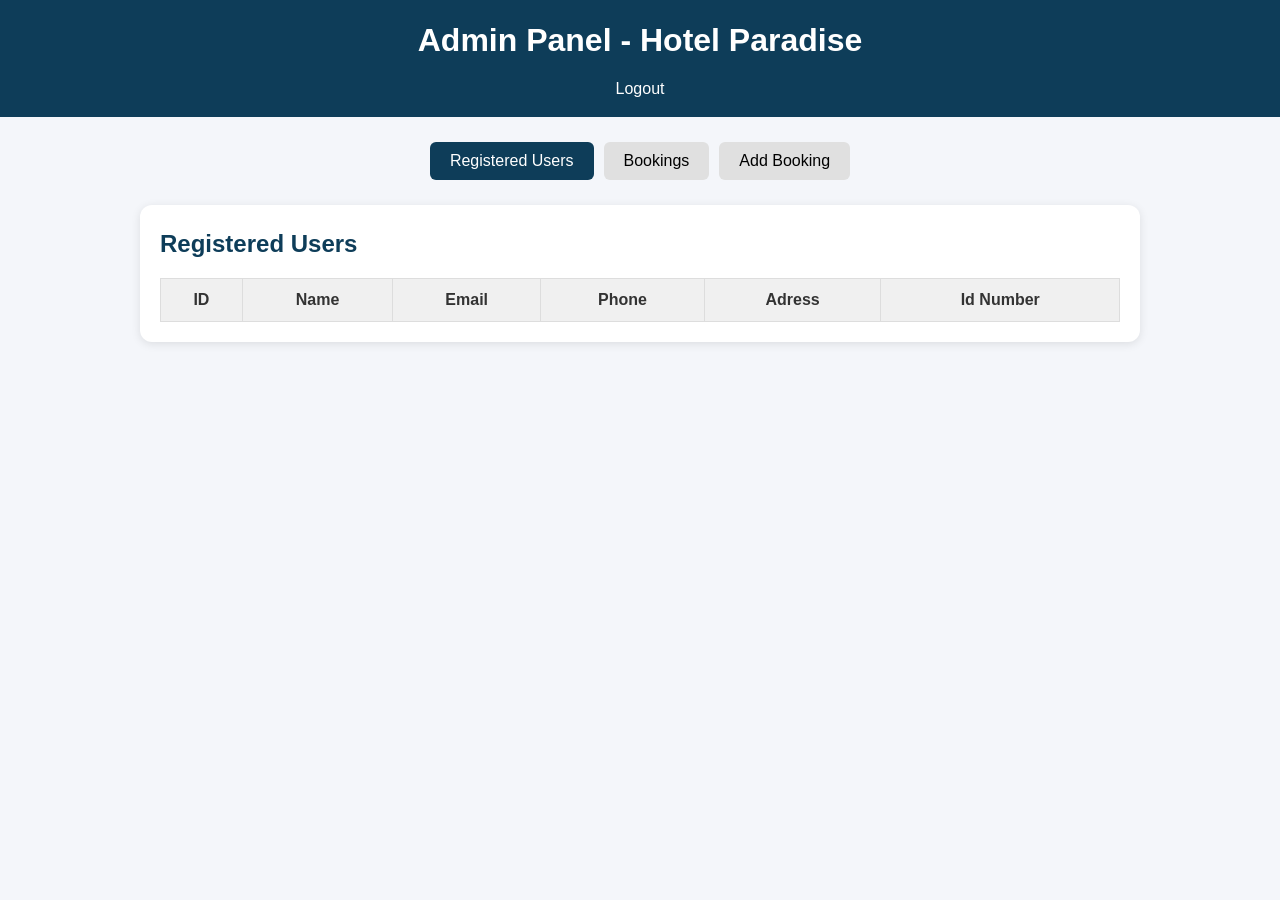
<file: admin.html>
<!DOCTYPE html>
<html lang="en">
<head>
  <meta charset="UTF-8" />
  <title>Admin Panel - Hotel Paradise</title>
  <link rel="stylesheet" href="style.css" />
  <style>
    body {
      font-family: 'Segoe UI', sans-serif;
      background: #f4f6fa;
      margin: 0;
    }
    header {
      background: #0e3d59;
      color: white;
      padding: 15px 0;
      text-align: center;
    }
    nav ul {
      list-style: none;
      padding: 0;
      margin-top: 10px;
    }
    nav ul li {
      display: inline-block;
      margin: 0 10px;
    }
    nav ul li a {
      color: white;
      text-decoration: none;
    }
    .tabs {
      display: flex;
      justify-content: center;
      margin: 20px auto;
      flex-wrap: wrap;
    }
    .tab-button {
      padding: 10px 20px;
      margin: 5px;
      background: #e0e0e0;
      border: none;
      cursor: pointer;
      font-size: 16px;
      border-radius: 6px;
    }
    .tab-button.active {
      background: #0e3d59;
      color: white;
    }
    section {
      max-width: 1000px;
      margin: auto;
      background: #fff;
      padding: 20px;
      border-radius: 12px;
      box-shadow: 0 2px 10px rgba(0,0,0,0.1);
    }
    h2 {
      color: #0e3d59;
    }
    .booking-form {
      display: flex;
      flex-direction: column;
    }
    .booking-form label,
    .booking-form input,
    .booking-form select,
    .booking-form button {
      margin: 6px 0;
    }
    table {
      width: 100%;
      border-collapse: collapse;
      margin-top: 15px;
    }
    th, td {
      padding: 8px;
      border: 1px solid #ddd;
      text-align: center;
    }
    th {
      background-color: #f0f0f0;
    }
    .tab-content {
      display: none;
    }
    .tab-content.active {
      display: block;
    }
  </style>
</head>
<body>
  <header>
    <h1>Admin Panel - Hotel Paradise</h1>
    <nav>
      <ul>
        <li><a href="#" onclick="logout()">Logout</a></li>
      </ul>
    </nav>
  </header>

  <div class="tabs">
    <button class="tab-button active" onclick="showTab('users')">Registered Users</button>
    <button class="tab-button" onclick="showTab('bookings')">Bookings</button>
    <button class="tab-button" onclick="showTab('addBooking')">Add Booking</button>
  </div>

  <section>
    <div id="users" class="tab-content active">
      <h2>Registered Users</h2>
      <table>
        <thead><tr><th>ID</th><th>Name</th><th>Email</th><th>Phone</th><th>Adress</th><th>Id Number</th></tr></thead>
        <tbody id="userList"></tbody>
      </table>
    </div>

    <div id="bookings" class="tab-content">
      <h2>Bookings</h2>
      <div class="tabs">
        <button class="tab-button active" onclick="toggleBookingView('upcoming')">Upcoming Bookings</button>
        <button class="tab-button" onclick="toggleBookingView('past')">Past Bookings</button>
      </div>
      <table>
        <thead><tr><th>ID</th><th>Name</th><th>Room Type</th><th>Room No</th><th>Check-In</th><th>Check-Out</th><th>Bill</th><th>Remark</th><th>Action</th></tr></thead>
        <tbody id="bookingList"></tbody>
      </table>
    </div>

    <div id="addBooking" class="tab-content">
      <h2>Add Booking</h2>
      <div class="booking-form">
        <label>Customer Name</label>
        <input type="text" id="adminName">

        <label>Customer Email</label>
        <input type="email" id="adminEmail">

        <label>Room Type</label>
        <select id="adminRoomType" onchange="updateAdminRooms()">
          <option value="">Select Room Type</option>
          <option value="Deluxe Room">Deluxe Room</option>
          <option value="Luxury Suite">Luxury Suite</option>
          <option value="Simple Room">Simple Room</option>
        </select>

        <label>Available Room Numbers</label>
        <select id="adminRoomNumber"></select>

        <label>Check-In</label>
        <input type="date" id="adminCheckIn" onchange="updateAdminRooms()">

        <label>Check-Out</label>
        <input type="date" id="adminCheckOut">

        <label>Guests</label>
        <input type="number" min="1" max="5" id="adminGuests">

        <label>Payment Done</label>
        <select id="adminPayment">
          <option value="Paid">Paid</option>
          <option value="Unpaid">Unpaid</option>
        </select>

        <button onclick="adminAddBooking()">Add Booking</button>
      </div>
    </div>
  </section>

  <script>
  const users = JSON.parse(localStorage.getItem("registeredUsers")) || [];
  let bookings = JSON.parse(localStorage.getItem("hotelBookings")) || [];

  function showTab(id) {
    document.querySelectorAll(".tab-button").forEach(btn => btn.classList.remove("active"));
    document.querySelectorAll(".tab-content").forEach(tab => tab.classList.remove("active"));
    document.querySelector(`.tab-button[onclick*="${id}"]`).classList.add("active");
    document.getElementById(id).classList.add("active");

    if (id === 'bookings') renderBookings(); // Render bookings on tab switch
  }

  function toggleBookingView(type) {
    renderBookings(type);
  }

  function calculateBill(roomType, checkIn, checkOut) {
    const rateMap = {
      "Deluxe Room": 3000,
      "Luxury Suite": 2000,
      "Simple Room": 1000
    };
    const rate = rateMap[roomType] || 0;
    const days = Math.ceil((new Date(checkOut) - new Date(checkIn)) / (1000 * 60 * 60 * 24));
    return (rate * days) + " Rs";
  }

  function renderBookings(filter = 'upcoming') {
    const today = new Date().toISOString().split('T')[0];
    document.getElementById("bookingList").innerHTML = bookings.map((b, i) => {
      const isUpcoming = b.checkIn >= today;
      if ((filter === 'upcoming' && isUpcoming) || (filter === 'past' && !isUpcoming)) {
        return `<tr>
          <td>${i + 1}</td>
          <td>${b.name}</td>
          <td>${b.roomType}</td>
          <td>${b.roomNumber}</td>
          <td>${b.checkIn}</td>
          <td>${b.checkOut}</td>
          <td>${b.bill}</td>
          <td>${b.payment}</td>
          <td><button onclick="cancelBooking(${i})">Cancel</button></td>
        </tr>`;
      }
      return '';
    }).join("");
  }

  document.getElementById("userList").innerHTML = users.map((u, i) => `
    <tr>
      <td>${i + 1}</td>
      <td>${u.name}</td>
      <td>${u.email}</td>
      <td>${u.mobile || 'N/A'}</td>
      <td>${u.Adress || 'N/A'}</td>
      <td>${u.idNumber || 'N/A'}</td>
    </tr>
  `).join("");

  function updateAdminRooms() {
    const roomMap = {
      "Deluxe Room": ["001", "002", "003"],
      "Luxury Suite": ["004", "005", "006"],
      "Simple Room": ["007", "008", "009"]
    };
    const type = document.getElementById("adminRoomType").value;
    const checkIn = document.getElementById("adminCheckIn").value;
    const takenRooms = bookings
      .filter(b => b.roomType === type && b.checkIn === checkIn)
      .map(b => b.roomNumber);
    const options = (roomMap[type] || []).filter(r => !takenRooms.includes(r));
    const select = document.getElementById("adminRoomNumber");
    select.innerHTML = '<option value="">Select Room</option>' + options.map(r => `<option value="${r}">${r}</option>`).join("");
  }

  function adminAddBooking() {
    const name = document.getElementById("adminName").value.trim();
    const email = document.getElementById("adminEmail").value.trim();
    const roomType = document.getElementById("adminRoomType").value;
    const roomNumber = document.getElementById("adminRoomNumber").value;
    const checkIn = document.getElementById("adminCheckIn").value;
    const checkOut = document.getElementById("adminCheckOut").value;
    const guests = document.getElementById("adminGuests").value;
    const payment = document.getElementById("adminPayment").value;

    if (!name || !email || !roomType || !roomNumber || !checkIn || !checkOut || !guests) {
      alert("Please fill all fields");
      return;
    }

    // Prevent duplicate or past bookings
    const duplicate = bookings.some(b => b.roomNumber === roomNumber && b.checkIn === checkIn);
    if (duplicate) {
      alert("This room is already booked on selected date.");
      return;
    }

    const bill = calculateBill(roomType, checkIn, checkOut);

    const booking = {
      name,
      email,
      roomType,
      roomNumber,
      checkIn,
      checkOut,
      guests,
      payment,
      bill
    };

    bookings.push(booking);
    localStorage.setItem("hotelBookings", JSON.stringify(bookings));
    alert("Booking added successfully");
    showTab("bookings");
  }

  function cancelBooking(index) {
    if (confirm("Cancel this booking?")) {
      bookings.splice(index, 1);
      localStorage.setItem("hotelBookings", JSON.stringify(bookings));
      renderBookings();
    }
  }

  function logout() {
    localStorage.removeItem("loggedInUser");
    window.location.href = "login.html";
  }

  renderBookings();
</script>

</body>
</html>
</file>
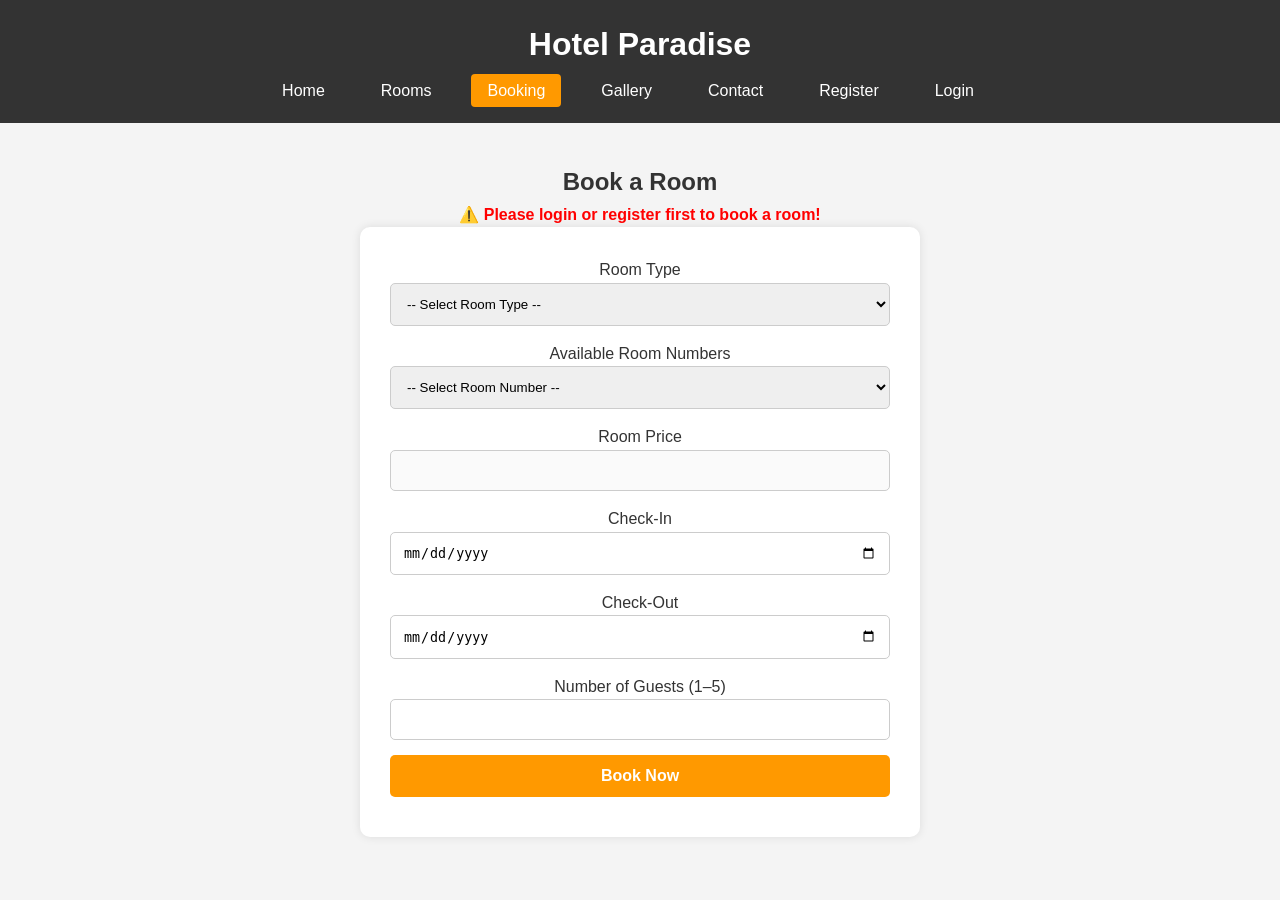
<file: booking.html>
<!DOCTYPE html>
<html lang="en">
<head>
  <meta charset="UTF-8" />
  <meta name="viewport" content="width=device-width, initial-scale=1.0"/>
  <title>Book Room - Hotel Paradise</title>
  <link rel="stylesheet" href="style.css">
  <link rel="stylesheet" href="https://cdnjs.cloudflare.com/ajax/libs/font-awesome/6.5.0/css/all.min.css">

</head>
<body>
<header>
  <h1 style="text-align:center;">Hotel Paradise</h1>
  <div class="hamburger" onclick="toggleMenu()">
    <i class="fas fa-bars"></i>
  </div>
  <nav id="mainNav">
    <ul>
      <li><a href="index.html" >Home</a></li>
      <li><a href="rooms.html">Rooms</a></li>
      <li><a href="booking.html" class="active">Booking</a></li>
      <li><a href="gallery.html">Gallery</a></li>
      <li><a href="contact.html">Contact</a></li>
      <li><a href="register.html" id="registerLink">Register</a></li>
      <li><a href="login.html" id="loginLink">Login</a></li>
      <li id="userGreeting" style="display: none;"></li>
      <li><a href="#" id="logoutLink" style="display: none;" onclick="logout()">Logout</a></li>
    </ul>
  </nav>
</header>

<section class="form-section">
  <h2 id="bookingTitle">Book a Room</h2>
  <p id="loginWarning" style="display: none; color: red; font-weight: bold; animation: blinker 1s linear infinite; text-align: center;">
    ⚠️ Please login or register first to book a room!
  </p>
  <div class="booking-form">
    <label>Room Type</label>
    <select id="roomType" onchange="updateRoomOptions()">
      <option value="">-- Select Room Type --</option>
      <option value="Deluxe Room">Deluxe Room</option>
      <option value="Luxury Suite">Luxury Suite</option>
      <option value="Simple Room">Simple Room</option>
    </select>

    <label>Available Room Numbers</label>
    <select id="roomNumber">
      <option value="">-- Select Room Number --</option>
    </select>

    <label>Room Price</label>
    <input type="text" id="roomPrice" disabled />

    <label>Check-In</label>
    <input type="date" id="checkIn">

    <label>Check-Out</label>
    <input type="date" id="checkOut">

    <label>Number of Guests (1–5)</label>
    <input type="number" id="guests" min="1" max="5">

    <button onclick="bookRoom()">Book Now</button>
  </div>
</section>

<script>
  const roomData = {
    "Deluxe Room": { rooms: ["001", "002", "003"], price: 3000 },
    "Luxury Suite": { rooms: ["004", "005", "006"], price: 2000 },
    "Simple Room": { rooms: ["007", "008", "009"], price: 1000 }
  };

  const today = new Date().toISOString().split("T")[0];
  document.getElementById("checkIn").setAttribute("min", today);
  document.getElementById("checkOut").setAttribute("min", today);

  function updateRoomOptions() {
    const type = document.getElementById("roomType").value;
    const roomNumberSelect = document.getElementById("roomNumber");
    const priceField = document.getElementById("roomPrice");

    roomNumberSelect.innerHTML = '<option value="">-- Select Room Number --</option>';
    priceField.value = roomData[type]?.price ? `₹${roomData[type].price}` : "";

    if (!type) return;

    const bookedRooms = getBookedRooms(type);
    const availableRooms = roomData[type].rooms.filter(r => !bookedRooms.includes(r));

    availableRooms.forEach(room => {
      const opt = document.createElement("option");
      opt.value = room;
      opt.textContent = `Room No: ${room}`;
      roomNumberSelect.appendChild(opt);
    });
  }

  function getBookedRooms(type) {
    const checkIn = document.getElementById("checkIn").value;
    const checkOut = document.getElementById("checkOut").value;
    const bookings = JSON.parse(localStorage.getItem("hotelBookings")) || [];

    return bookings
      .filter(b => b.roomType === type && (
        (checkIn && checkOut && (
          (checkIn >= b.checkIn && checkIn < b.checkOut) ||
          (checkOut > b.checkIn && checkOut <= b.checkOut) ||
          (checkIn <= b.checkIn && checkOut >= b.checkOut)
        ))
      ))
      .map(b => b.roomNumber);
  }

function bookRoom() {
  const user = JSON.parse(localStorage.getItem("loggedInUser"));
if (!user) return showMessage("⚠️ Please login first");

  const roomType = document.getElementById("roomType").value;
  const roomNumber = document.getElementById("roomNumber").value;
  const checkIn = document.getElementById("checkIn").value;
  const checkOut = document.getElementById("checkOut").value;
  const guests = parseInt(document.getElementById("guests").value);

  if (!roomType || !roomNumber || !checkIn || !checkOut || !guests) {
    return showMessage("Please fill in all fields.");
  }

  if (guests < 1 || guests > 5) return alert("Guests must be between 1 and 5");
  if (new Date(checkIn) < new Date(today)) return alert("Check-in date cannot be in the past");
  if (new Date(checkOut) <= new Date(checkIn)) return alert("Check-out must be after check-in");

  const oneDay = 24 * 60 * 60 * 1000;
  const days = Math.round((new Date(checkOut) - new Date(checkIn)) / oneDay);
  const basePrice = roomData[roomType]?.price || 0;
  const totalBill = basePrice * days;

  const booking = {
    email: user.email,
    name: user.name,
    roomType,
    roomNumber,
    checkIn,
    checkOut,
    guests,
    bill: `${totalBill} Rs`,
    remark: "Unpaid",
    paymentDone: false
  };

  const bookings = JSON.parse(localStorage.getItem("hotelBookings")) || [];

  const conflict = bookings.find(b =>
    b.roomType === roomType &&
    b.roomNumber === roomNumber &&
    (
      (checkIn >= b.checkIn && checkIn < b.checkOut) ||
      (checkOut > b.checkIn && checkOut <= b.checkOut) ||
      (checkIn <= b.checkIn && checkOut >= b.checkOut)
    )
  );

  if (conflict) return alert("Selected room is already booked for the chosen dates.");

  bookings.push(booking);
  localStorage.setItem("hotelBookings", JSON.stringify(bookings));
  showMessage("Booking successful! Thank you.");
  window.location.href = "dashboard.html";
}
</script>

<script>
 document.addEventListener("DOMContentLoaded", function () {
  const userGreeting = document.getElementById("userGreeting");
  const logoutLink = document.getElementById("logoutLink");
  const loginLink = document.getElementById("loginLink");
  const registerLink = document.getElementById("registerLink");
  const loginWarning = document.getElementById("loginWarning");

  const loggedInUser = JSON.parse(localStorage.getItem("loggedInUser"));

  if (loggedInUser) {
    userGreeting.style.display = "inline";
    logoutLink.style.display = "inline";
    userGreeting.innerHTML = `<i class="fa fa-user"></i> <a href="dashboard.html" style="color: white; text-decoration: none;">Hello, ${loggedInUser.name}</a>`;

    if (loginLink) loginLink.style.display = "none";
    if (registerLink) registerLink.style.display = "none";
  } else {
    // ✅ Show warning, but keep form enabled
    loginWarning.style.display = "block";
  }
});

  function logout() {
    localStorage.removeItem("loggedInUser");
    window.location.href = "index.html";
  }
  function toggleMenu() {
    const nav = document.querySelector("nav ul");
    nav.classList.toggle("show");
  }
function showMessage(msg) {
  const popup = document.getElementById("popupMessage");
  const popupText = document.getElementById("popupText");
  popupText.textContent = msg;
  popup.style.display = "block";

  // Remove after animation
  setTimeout(() => {
    popup.style.display = "none";
  }, 3000);
}


</script>
<div id="popupMessage" style="display: none;">
  <p id="popupText"></p>
</div>

</body>
</html>
</file>
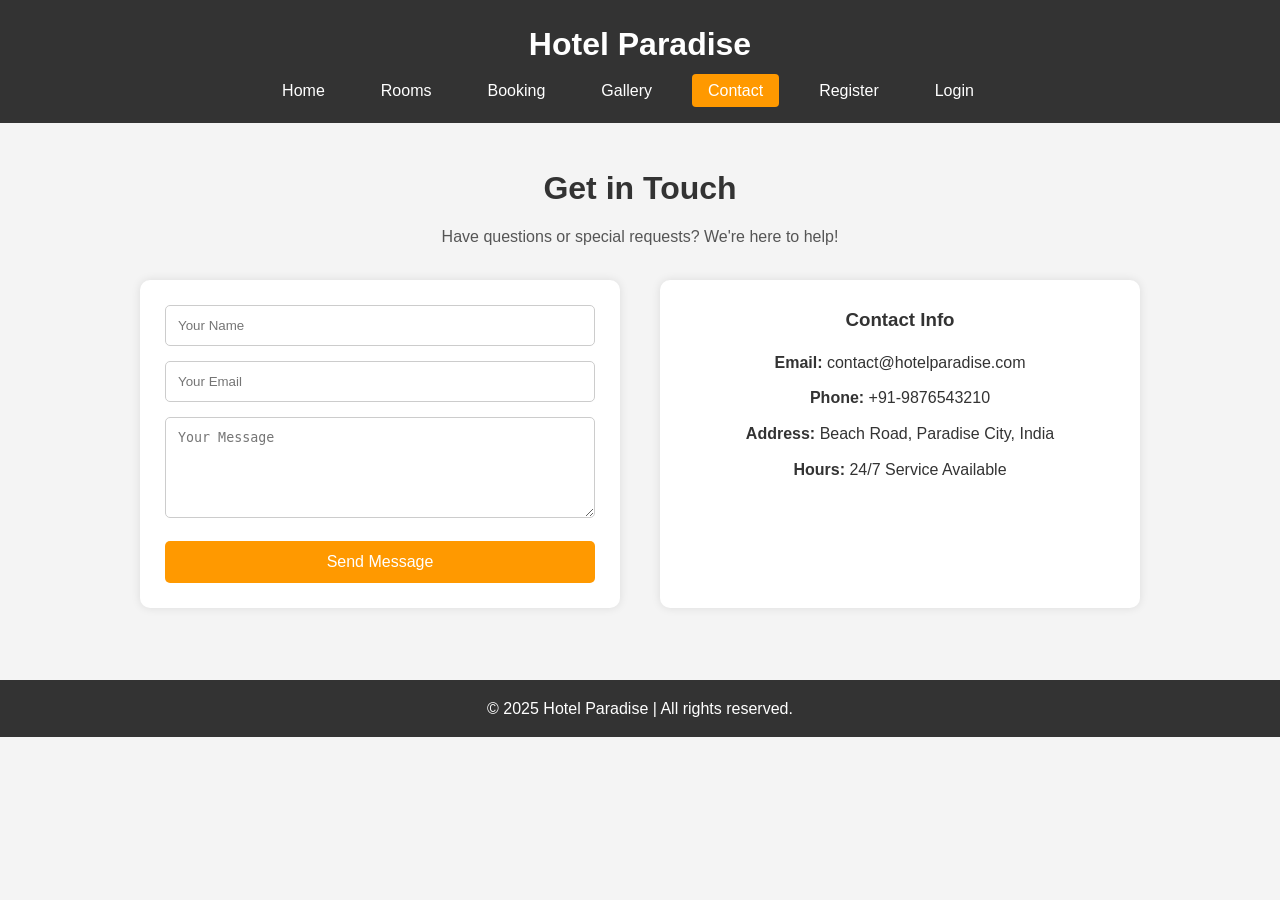
<file: contact.html>
<!DOCTYPE html>
<html lang="en">
<head>
  <meta charset="UTF-8" />
  <meta name="viewport" content="width=device-width, initial-scale=1.0"/>
  <title>Contact – Hotel Paradise</title>
  <link rel="stylesheet" href="style.css" />
    <link rel="stylesheet" href="https://cdnjs.cloudflare.com/ajax/libs/font-awesome/6.5.0/css/all.min.css">

  <script src="https://cdn.emailjs.com/dist/email.min.js"></script>
  <script>
    emailjs.init("YOUR_PUBLIC_KEY"); // Replace with your EmailJS public key
  </script>
</head>
<body>

  <header>
  <h1 style="text-align:center;">Hotel Paradise</h1>
  <div class="hamburger" onclick="toggleMenu()">
    <i class="fas fa-bars"></i>
  </div>
  <nav id="mainNav">
    <ul>
      <li><a href="index.html" >Home</a></li>
      <li><a href="rooms.html">Rooms</a></li>
      <li><a href="booking.html">Booking</a></li>
      <li><a href="gallery.html">Gallery</a></li>
      <li><a href="contact.html" class="active">Contact</a></li>
      <li><a href="register.html" id="registerLink">Register</a></li>
      <li><a href="login.html" id="loginLink">Login</a></li>
      <li id="userGreeting" style="display: none;"></li>
      <li><a href="#" id="logoutLink" style="display: none;" onclick="logout()">Logout</a></li>
    </ul>
  </nav>
</header>

  <section class="contact-section">
    <h2>Get in Touch</h2>
    <p>Have questions or special requests? We're here to help!</p>

    <div class="contact-container">
      <form class="contact-form" id="contactForm">
        <input type="text" name="from_name" placeholder="Your Name" required />
        <input type="email" name="from_email" placeholder="Your Email" required />
        <textarea name="message" rows="5" placeholder="Your Message" required></textarea>
        <button type="submit">Send Message</button>
        <p id="confirmationMessage" style="color: green; display: none;">Message sent successfully!</p>
      </form>

      <div class="contact-details">
        <h3>Contact Info</h3>
        <p><strong>Email:</strong> contact@hotelparadise.com</p>
        <p><strong>Phone:</strong> +91-9876543210</p>
        <p><strong>Address:</strong> Beach Road, Paradise City, India</p>
        <p><strong>Hours:</strong> 24/7 Service Available</p>
      </div>
    </div>
  </section>

  <footer>
    <p>© 2025 Hotel Paradise | All rights reserved.</p>
  </footer>

  <script>
    document.getElementById("contactForm").addEventListener("submit", function (e) {
      e.preventDefault();
      emailjs.sendForm("YOUR_SERVICE_ID", "YOUR_TEMPLATE_ID", this)
        .then(() => {
          document.getElementById("confirmationMessage").style.display = "block";
          this.reset();
        }, (error) => {
          alert("Failed to send message. Please try again.");
          console.error(error);
        });
    });
  </script>
<script>
  document.addEventListener("DOMContentLoaded", function () {
    const userGreeting = document.getElementById("userGreeting");
    const logoutLink = document.getElementById("logoutLink");
    const loginLink = document.getElementById("loginLink");
    const registerLink = document.getElementById("registerLink");

    const loggedInUser = JSON.parse(localStorage.getItem("loggedInUser"));

    if (loggedInUser) {
      userGreeting.style.display = "inline";
      logoutLink.style.display = "inline";
            userGreeting.innerHTML = `<i class="fa fa-user"></i> <a href="dashboard.html" style="color: white; text-decoration: none;">Hello, ${loggedInUser.name}</a>`;
      

      // Hide login/register
      if (loginLink) loginLink.style.display = "none";
      if (registerLink) registerLink.style.display = "none";
    }
  });

  function logout() {
    localStorage.removeItem("loggedInUser");
    window.location.href = "index.html";
  }

  function logout() {
    localStorage.removeItem("loggedInUser");
    window.location.href = "index.html";
  }
  function toggleMenu() {
    const nav = document.querySelector("nav ul");
    nav.classList.toggle("show");
  }

</script>
</body>
</html>
</file>
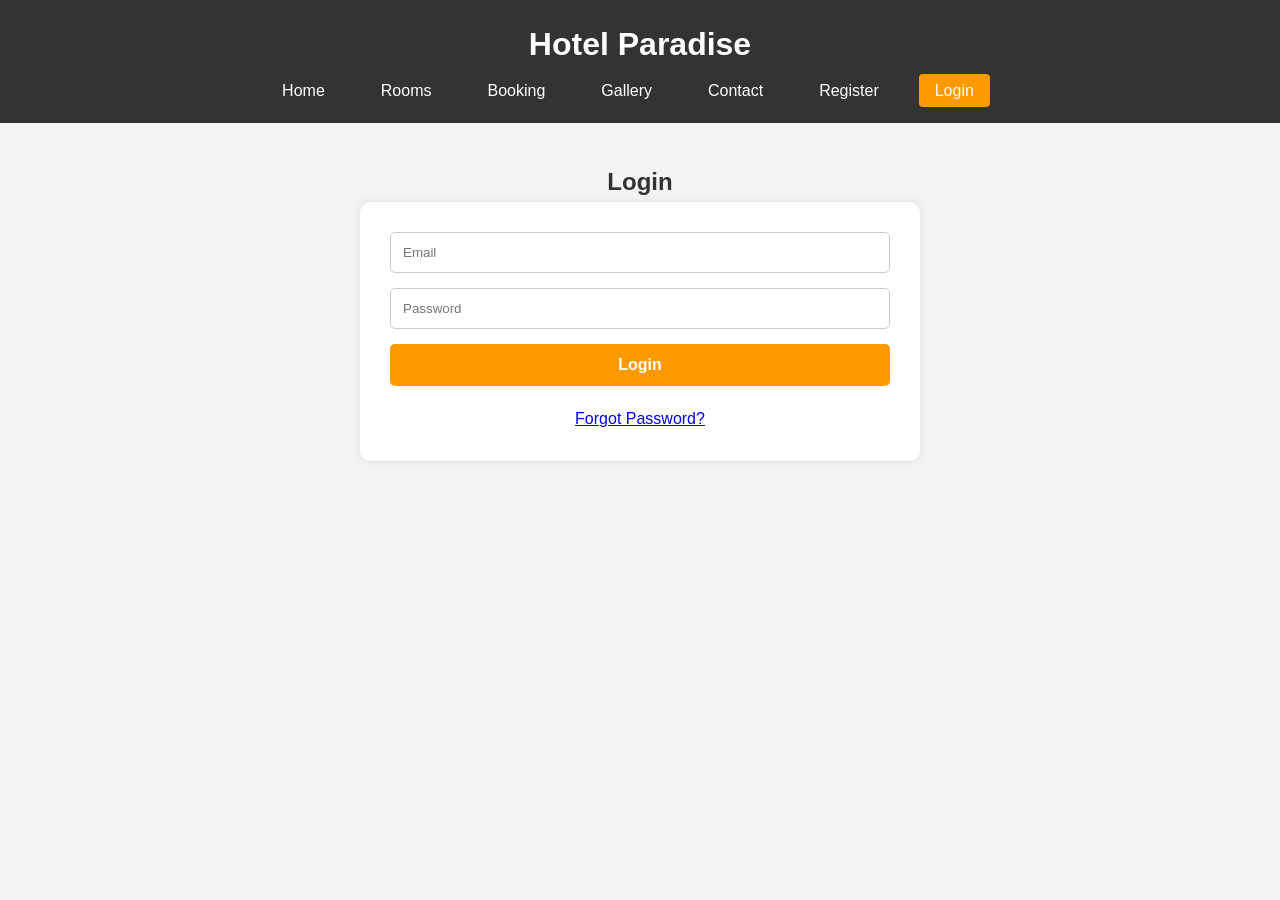
<file: dashboard.html>
<!DOCTYPE html>
<html lang="en">
<head>
  <meta charset="UTF-8" />
  <meta name="viewport" content="width=device-width, initial-scale=1.0"/>
  <title>Dashboard - Hotel Paradise</title>
  <link rel="stylesheet" href="style.css" />
  <style>
    body {
      font-family: 'Segoe UI', sans-serif;
      background: #f0f4f8;
      margin: 0;
      padding: 0;
    }

    header {
      background-color: #2e8b57;
      color: white;
      padding: 20px;
      text-align: center;
    }

    nav ul {
      display: flex;
      justify-content: center;
      padding: 0;
      list-style: none;
      gap: 20px;
      margin-top: 10px;
    }

    nav a {
      color: white;
      text-decoration: none;
      font-weight: bold;
    }

    nav a:hover {
      text-decoration: underline;
    }

    .form-section {
      max-width: 800px;
      margin: 40px auto;
      background: white;
      padding: 20px;
      border-radius: 15px;
      box-shadow: 0 0 15px rgba(0, 0, 0, 0.1);
    }

    h2 {
      text-align: center;
      color: #2e8b57;
    }

    .booking-item {
      margin-bottom: 20px;
      padding: 15px;
      border: 1px solid #ccc;
      border-radius: 10px;
      background: #fdfdfd;
      position: relative;
    }

    .booking-item input,
    .booking-item select {
      width: 100%;
      margin: 5px 0 10px;
      padding: 8px;
      border: 1px solid #ccc;
      border-radius: 5px;
    }

    .booking-item button {
      margin-right: 10px;
      padding: 8px 14px;
      border: none;
      border-radius: 5px;
      cursor: pointer;
    }

    .edit-btn {
      background: #007bff;
      color: white;
    }

    .save-btn {
      background: #28a745;
      color: white;
    }

    .cancel-btn {
      background: #dc3545;
      color: white;
    }

    .badge {
      background-color: #888;
      color: white;
      padding: 3px 8px;
      border-radius: 5px;
      font-size: 12px;
      position: absolute;
      top: 15px;
      right: 15px;
    }

    .badge.past {
      background-color: #999;
    }

    .badge.upcoming {
      background-color: #2e8b57;
    }
  </style>
</head>
<body>
  <header>
    <h1>Hotel Paradise</h1>
    <nav>
      <ul>
        <li><a href="index.html">Home</a></li>
        <li><a href="rooms.html">Rooms</a></li>
        <li><a href="gallery.html">Gallery</a></li>
        <li><a href="booking.html">Booking</a></li>
        <li><a href="contact.html">Contact</a></li>
        <li><a href="register.html">Register</a></li>
        <li><a href="#" onclick="logout()" class="active">Logout</a></li>
      </ul>
    </nav>
  </header>
<section class="form-section">
  <h2>Welcome, <span id="userName">Guest</span></h2>

  <div class="booking-category">
    <h3 class="category-title">Upcoming Bookings</h3>
    <div id="upcomingBookings" class="booking-list"></div>
  </div>

  <div class="booking-category">
    <h3 class="category-title">Past Bookings</h3>
    <div id="pastBookings" class="booking-list"></div>
  </div>
</section>


<script>
  const user = JSON.parse(localStorage.getItem("loggedInUser"));
  if (!user) {
    alert("Please login");
    window.location.href = "login.html";
  } else {
    document.getElementById("userName").innerText = user.name;
    loadBookings();
  }

  function loadBookings() {
    const allBookings = JSON.parse(localStorage.getItem("hotelBookings")) || [];
    const userBookings = allBookings.filter(b => b.email === user.email);
    const today = new Date().toISOString().split("T")[0];

    const upcomingList = document.getElementById("upcomingBookings");
    const pastList = document.getElementById("pastBookings");

    upcomingList.innerHTML = "";
    pastList.innerHTML = "";

    if (userBookings.length === 0) {
      upcomingList.innerHTML = "<p>No bookings found.</p>";
      pastList.innerHTML = "";
      return;
    }

    userBookings.forEach((b, index) => {
      const isPast = new Date(b.checkOut) < new Date(today);
      const isPaid = b.paymentDone === true;

      const item = document.createElement("div");
      item.className = "booking-item";
      item.id = `booking-${index}`;
      item.innerHTML = `
        <span class="badge ${isPast ? 'past' : 'upcoming'}">
          ${isPast ? 'Past Booking' : 'Upcoming'}
        </span>
        ${isPaid ? `<span class="badge" style="background:#1abc9c; right: 110px;">Paid</span>` : ''}
        <p><strong>Room:</strong> <span id="roomTypeText-${index}">${b.roomType}</span></p>
        <p><strong>Check-In:</strong> ${b.checkIn}</p>
        <p><strong>Check-Out:</strong> ${b.checkOut}</p>
        <p><strong>Guests:</strong> <span id="guestsText-${index}">${b.guests}</span></p>
        ${
          isPast || isPaid
            ? ''
            : `
          <div id="editFields-${index}" style="display:none">
            <label>Room Type:
              <select id="roomType-${index}">
                <option value="Deluxe Room">Deluxe Room</option>
                <option value="Luxury Suite">Luxury Suite</option>
              </select>
            </label>
            <label>Guests:
              <input type="number" id="guests-${index}" value="${b.guests}" min="1">
            </label>
            <button class="save-btn" onclick="saveBooking(${index})">Save</button>
          </div>
          <button class="edit-btn" onclick="enableEdit(${index}, '${b.roomType}', ${b.guests})">Edit</button>
          <button class="cancel-btn" onclick="cancelBooking(${index})">Cancel Booking</button>
          <button class="save-btn" onclick="makePayment(${index})">Make Payment</button>
        `
        }
      `;

      isPast ? pastList.appendChild(item) : upcomingList.appendChild(item);
    });
  }

  function enableEdit(index, roomType, guests) {
    document.getElementById(`editFields-${index}`).style.display = "block";
    document.getElementById(`roomType-${index}`).value = roomType;
    document.getElementById(`guests-${index}`).value = guests;
  }

  function saveBooking(index) {
    const newGuests = document.getElementById(`guests-${index}`).value;
    const newRoomType = document.getElementById(`roomType-${index}`).value;

    let allBookings = JSON.parse(localStorage.getItem("hotelBookings")) || [];
    const user = JSON.parse(localStorage.getItem("loggedInUser"));
    let count = -1;
    const bookingIndex = allBookings.findIndex(b => {
      if (b.email === user.email) count++;
      return b.email === user.email && count === index;
    });

    if (bookingIndex !== -1) {
      allBookings[bookingIndex].guests = newGuests;
      allBookings[bookingIndex].roomType = newRoomType;
      localStorage.setItem("hotelBookings", JSON.stringify(allBookings));
      alert("Booking updated.");
      loadBookings();
    }
  }

  function cancelBooking(index) {
    let allBookings = JSON.parse(localStorage.getItem("hotelBookings")) || [];
    const user = JSON.parse(localStorage.getItem("loggedInUser"));
    let count = -1;
    const bookingToCancel = allBookings.find((b, i) => {
      if (b.email === user.email) count++;
      return b.email === user.email && count === index;
    });
    allBookings = allBookings.filter(b => b !== bookingToCancel);
    localStorage.setItem("hotelBookings", JSON.stringify(allBookings));
    alert("Booking cancelled.");
    loadBookings();
  }

  function makePayment(index) {
    let allBookings = JSON.parse(localStorage.getItem("hotelBookings")) || [];
    const user = JSON.parse(localStorage.getItem("loggedInUser"));
    let count = -1;
    const bookingIndex = allBookings.findIndex(b => {
      if (b.email === user.email) count++;
      return b.email === user.email && count === index;
    });

    if (bookingIndex !== -1) {
      allBookings[bookingIndex].paymentDone = true;
      localStorage.setItem("hotelBookings", JSON.stringify(allBookings));
      alert("Payment successful!");
      loadBookings();
    }
  }

  function logout() {
    localStorage.removeItem("loggedInUser");
    alert("Logged out");
    window.location.href = "login.html";
  }
</script>

</body>
</html>
</file>
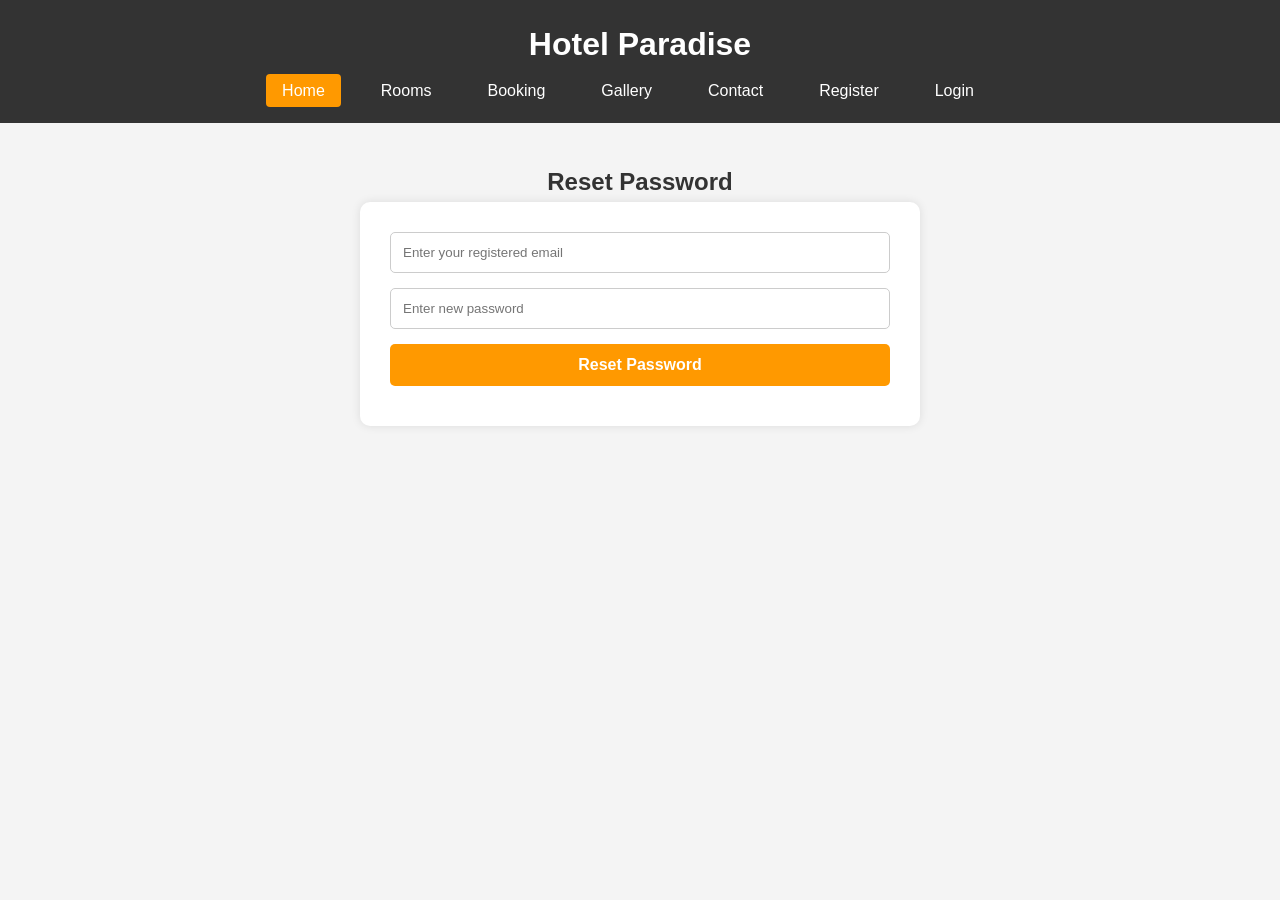
<file: forgot-password.html>
<!DOCTYPE html>
<html lang="en">
<head>
  <meta charset="UTF-8" />
  <meta name="viewport" content="width=device-width, initial-scale=1.0"/>
  <title>Forgot Password – Hotel Paradise</title>
  <link rel="stylesheet" href="style.css" />
</head>
<body>
  <header>
  <h1 style="text-align:center;">Hotel Paradise</h1>
  <div class="hamburger" onclick="toggleMenu()">
    <i class="fas fa-bars"></i>
  </div>
  <nav id="mainNav">
    <ul>
      <li><a href="index.html" class="active">Home</a></li>
      <li><a href="rooms.html">Rooms</a></li>
      <li><a href="booking.html">Booking</a></li>
      <li><a href="gallery.html">Gallery</a></li>
      <li><a href="contact.html">Contact</a></li>
      <li><a href="register.html" id="registerLink">Register</a></li>
      <li><a href="login.html" id="loginLink">Login</a></li>
      <li id="userGreeting" style="display: none;"></li>
      <li><a href="#" id="logoutLink" style="display: none;" onclick="logout()">Logout</a></li>
    </ul>
  </nav>
</header>

  <section class="form-section">
    <h2>Reset Password</h2>
    <div class="booking-form">
      <input type="email" id="resetEmail" placeholder="Enter your registered email">
      <input type="password" id="newPassword" placeholder="Enter new password">
      <button onclick="resetPassword()">Reset Password</button>
    </div>
  </section>

  <script>
    function resetPassword() {
      const email = document.getElementById("resetEmail").value.trim();
      const newPassword = document.getElementById("newPassword").value.trim();
      let users = JSON.parse(localStorage.getItem("hotelUsers")) || [];

      const userIndex = users.findIndex(u => u.email === email);
      if (userIndex === -1) {
        alert("No account found with this email.");
        return;
      }

      users[userIndex].password = newPassword;
      localStorage.setItem("hotelUsers", JSON.stringify(users));
      alert("Password reset successful! You can now login.");
      window.location.href = "login.html";
    }

  function logout() {
    localStorage.removeItem("loggedInUser");
    window.location.href = "index.html";
  }
  function toggleMenu() {
    const nav = document.querySelector("nav ul");
    nav.classList.toggle("show");
  }

  </script>
</body>
</html>
</file>
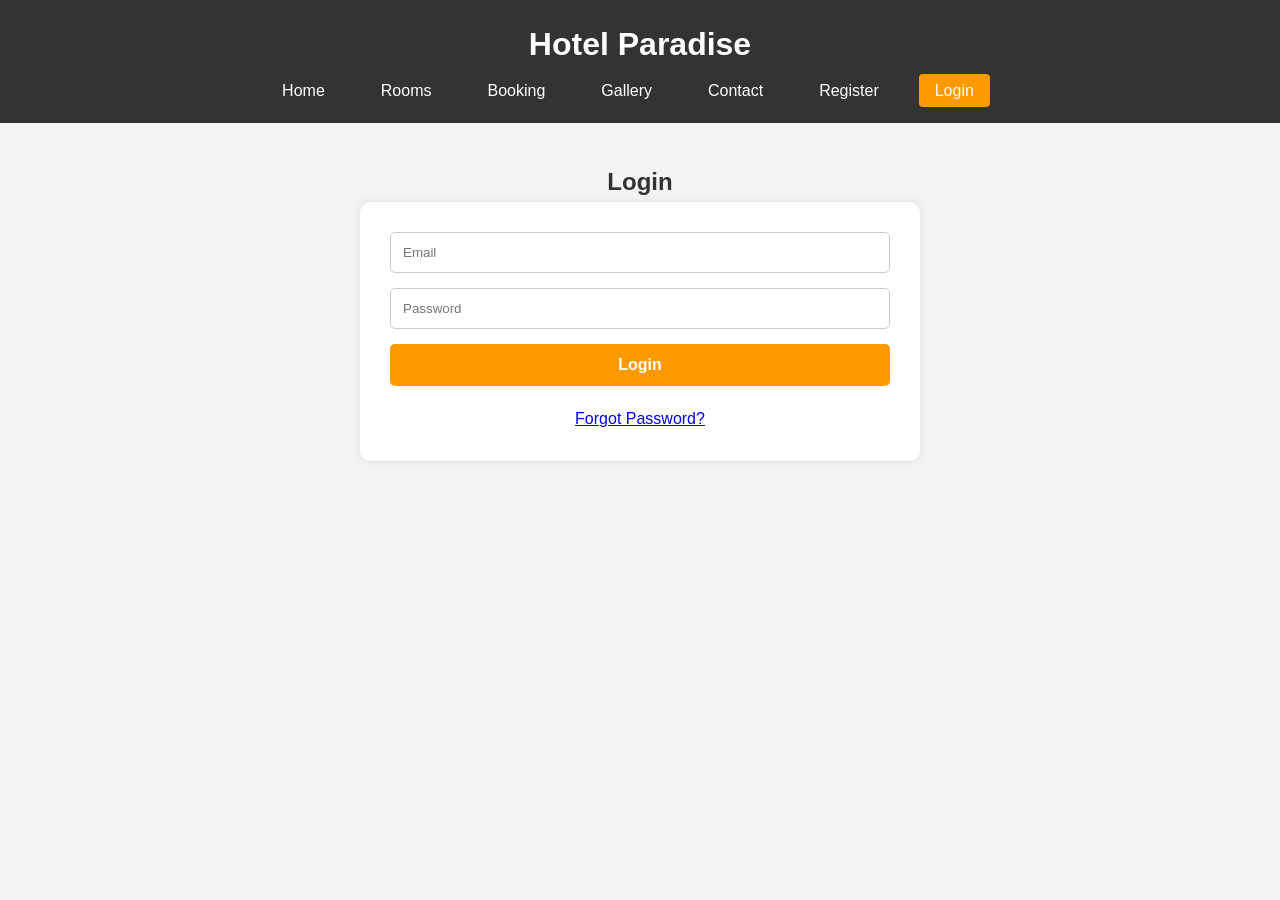
<file: login.html>
<!DOCTYPE html>
<html lang="en">
<head>
  <meta charset="UTF-8" />
  <meta name="viewport" content="width=device-width, initial-scale=1.0"/>
  <title>Login - Hotel Paradise</title>
  <link rel="stylesheet" href="style.css">
    <link rel="stylesheet" href="https://cdnjs.cloudflare.com/ajax/libs/font-awesome/6.5.0/css/all.min.css">

</head>
<body>
 <header>
  <h1 style="text-align:center;">Hotel Paradise</h1>
  <div class="hamburger" onclick="toggleMenu()">
    <i class="fas fa-bars"></i>
  </div>
  <nav id="mainNav">
    <ul>
      <li><a href="index.html" >Home</a></li>
      <li><a href="rooms.html">Rooms</a></li>
      <li><a href="booking.html">Booking</a></li>
      <li><a href="gallery.html">Gallery</a></li>
      <li><a href="contact.html">Contact</a></li>
      <li><a href="register.html" id="registerLink">Register</a></li>
      <li><a href="login.html" class="active" id="loginLink">Login</a></li>
      <li id="userGreeting" style="display: none;"></li>
      <li><a href="#" id="logoutLink" style="display: none;" onclick="logout()">Logout</a></li>
    </ul>
  </nav>
</header>

  <section class="form-section">
    <h2>Login</h2>
    <div class="booking-form">
  <input type="email" id="email" placeholder="Email">
  <input type="password" id="password" placeholder="Password">
  <button onclick="loginUser()">Login</button>
  <p style="margin-top:10px;"><a href="forgot-password.html">Forgot Password?</a></p>
</div>

  </section>

  <script>
    function loginUser() {
      const email = document.getElementById("email").value.trim();
      const password = document.getElementById("password").value.trim();
      const users = JSON.parse(localStorage.getItem("hotelUsers")) || [];

      // Admin login
      if (email === "admin@hotel.com" && password === "admin123") {
        localStorage.setItem("loggedInUser", JSON.stringify({
          email: email,
          name: "Admin",
          role: "admin"
        }));
        showMessage("Welcome, Admin!");
        window.location.href = "admin.html";
        return;
      }

      // Regular user login
      const foundUser = users.find(u => u.email === email && u.password === password);
      if (foundUser) {
        localStorage.setItem("loggedInUser", JSON.stringify({
          email: foundUser.email,
          name: foundUser.name,
          role: "user"
        }));
        showMessage("Login successful!");
        window.location.href = "dashboard.html";
      } else {
        showMessage("Invalid credentials!");
      }
    }

  function logout() {
    localStorage.removeItem("loggedInUser");
    window.location.href = "index.html";
  }
  function toggleMenu() {
    const nav = document.querySelector("nav ul");
    nav.classList.toggle("show");
  }
  function showMessage(msg) {
  const popup = document.getElementById("popupMessage");
  const popupText = document.getElementById("popupText");
  popupText.textContent = msg;
  popup.style.display = "block";

  // Remove after animation
  setTimeout(() => {
    popup.style.display = "none";
  }, 3000);
}


  </script>
  <div id="popupMessage" style="display: none;">
  <p id="popupText"></p>
</div>
</body>
</html>
</file>
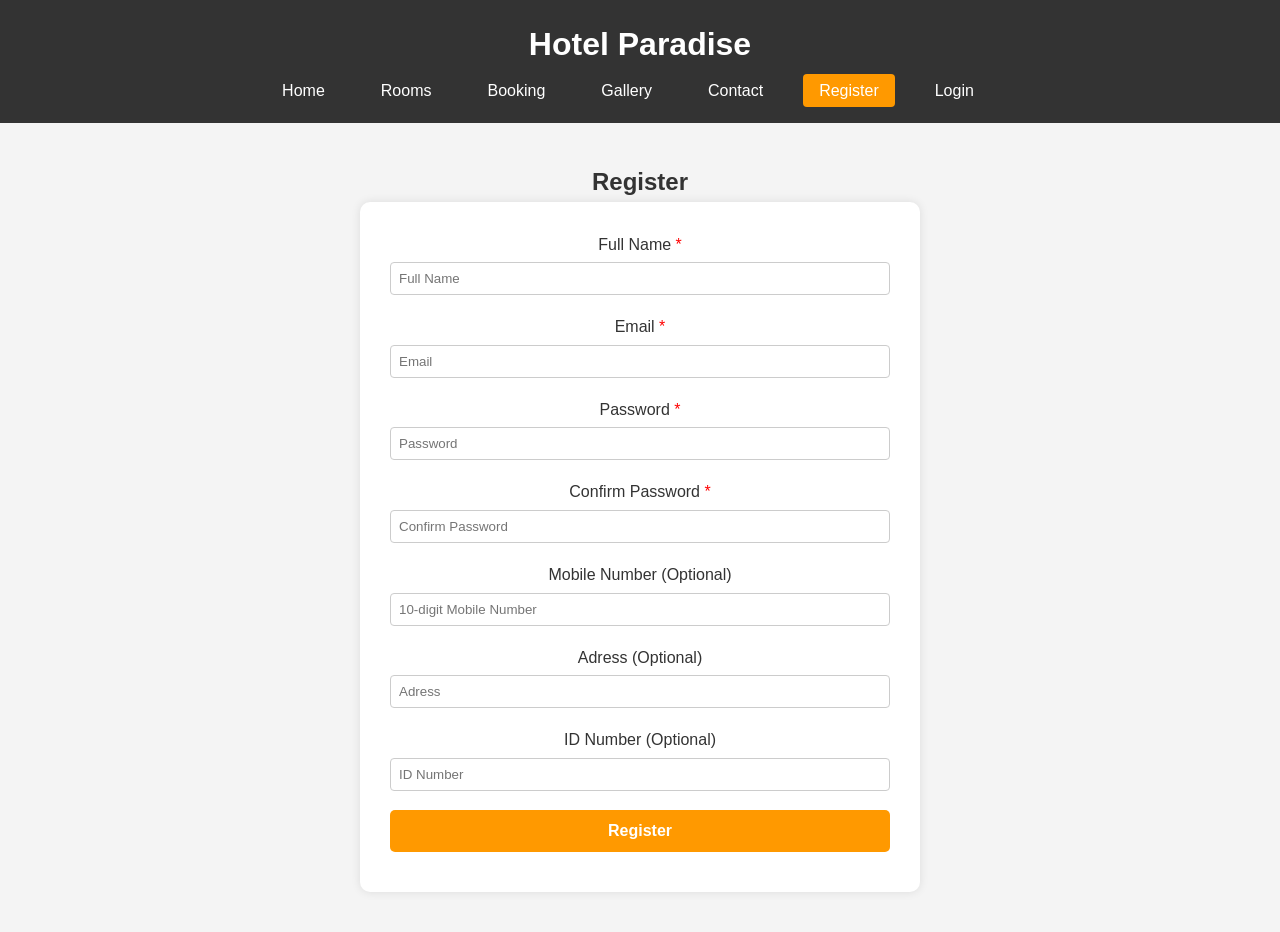
<file: register.html>
<!DOCTYPE html>
<html lang="en">
<head>
  <meta charset="UTF-8" />
  <meta name="viewport" content="width=device-width, initial-scale=1.0"/>
  <title>Register - Hotel Paradise</title>
  <link rel="stylesheet" href="style.css" />
    <link rel="stylesheet" href="https://cdnjs.cloudflare.com/ajax/libs/font-awesome/6.5.0/css/all.min.css">
  <style>
    .form-group {
      margin-bottom: 15px;
    }
    label {
      display: block;
      margin-bottom: 5px;
    }
    label.required::after {
      content: " *";
      color: red;
    }
    .error-msg {
      color: red;
      font-size: 0.85em;
      display: none;
    }
    input:invalid {
      border-color: red;
    }
    .booking-form input {
      width: 100%;
      padding: 8px;
      margin-bottom: 4px;
      border: 1px solid #ccc;
      border-radius: 4px;
    }
  </style>
</head>
<body>
<header>
  <h1 style="text-align:center;">Hotel Paradise</h1>
  <div class="hamburger" onclick="toggleMenu()">
    <i class="fas fa-bars"></i>
  </div>
  <nav id="mainNav">
    <ul>
      <li><a href="index.html" >Home</a></li>
      <li><a href="rooms.html">Rooms</a></li>
      <li><a href="booking.html">Booking</a></li>
      <li><a href="gallery.html">Gallery</a></li>
      <li><a href="contact.html">Contact</a></li>
      <li><a href="register.html" class="active" id="registerLink">Register</a></li>
      <li><a href="login.html" id="loginLink">Login</a></li>
      <li id="userGreeting" style="display: none;"></li>
      <li><a href="#" id="logoutLink" style="display: none;" onclick="logout()">Logout</a></li>
    </ul>
  </nav>
</header>

<section class="form-section">
  <h2>Register</h2>
  <div class="booking-form">
    <div class="form-group">
      <label class="required">Full Name</label>
      <input type="text" id="name" placeholder="Full Name" />
      <div class="error-msg" id="nameError">Please enter your full name</div>
    </div>

    <div class="form-group">
      <label class="required">Email</label>
      <input type="email" id="email" placeholder="Email" />
      <div class="error-msg" id="emailError">Please enter a valid email</div>
    </div>

    <div class="form-group">
      <label class="required">Password</label>
      <input type="password" id="password" placeholder="Password" />
      <div class="error-msg" id="passwordError">Please enter a password</div>
    </div>

    <div class="form-group">
      <label class="required">Confirm Password</label>
      <input type="password" id="confirmPassword" placeholder="Confirm Password" />
      <div class="error-msg" id="confirmError">Passwords do not match</div>
    </div>

    <div class="form-group">
      <label>Mobile Number (Optional)</label>
      <input type="tel" id="mobile" placeholder="10-digit Mobile Number" maxlength="10" pattern="[0-9]{10}" />
      <div class="error-msg" id="mobileError">Please enter a valid 10-digit number</div>
    </div>

    <div class="form-group">
      <label>Adress (Optional)</label>
      <input type="text" id="adress" placeholder="Adress" />
    </div>

    <div class="form-group">
      <label>ID Number (Optional)</label>
      <input type="text" id="idNumber" placeholder="ID Number" />
    </div>

    <button onclick="register()">Register</button>
  </div>
</section>

<script>
  function register() {
    const name = document.getElementById("name").value.trim();
    const email = document.getElementById("email").value.trim();
    const password = document.getElementById("password").value;
    const confirmPassword = document.getElementById("confirmPassword").value;
    const mobile = document.getElementById("mobile").value.trim();
    const Adress = document.getElementById("adress").value.trim();

    const idNumber = document.getElementById("idNumber").value.trim();

    const nameErr = document.getElementById("nameError");
    const emailErr = document.getElementById("emailError");
    const passErr = document.getElementById("passwordError");
    const confirmErr = document.getElementById("confirmError");
    const mobileErr = document.getElementById("mobileError");

    nameErr.style.display = "none";
    emailErr.style.display = "none";
    passErr.style.display = "none";
    confirmErr.style.display = "none";
    mobileErr.style.display = "none";

    let isValid = true;

    if (!name) {
      nameErr.style.display = "block";
      isValid = false;
    }
    if (!email || !email.includes("@") || !email.includes(".")) {
      emailErr.style.display = "block";
      isValid = false;
    }
    if (!password) {
      passErr.style.display = "block";
      isValid = false;
    }
    if (password !== confirmPassword) {
      confirmErr.style.display = "block";
      isValid = false;
    }
    if (mobile && !/^\d{10}$/.test(mobile)) {
      mobileErr.style.display = "block";
      isValid = false;
    }

    if (!isValid) return;

    let users = JSON.parse(localStorage.getItem("hotelUsers")) || [];

    if (users.find(u => u.email === email)) {
      alert("User with this email already exists.");
      return;
    }

    const newUser = {
      name,
      email,
      password,
      mobile,
      Adress,
      idNumber,
      role: "user" // important for admin panel access control
    };

    users.push(newUser);

    // Save to both keys
    localStorage.setItem("hotelUsers", JSON.stringify(users));
    localStorage.setItem("registeredUsers", JSON.stringify(users));

    alert("Registered successfully!");
    window.location.href = "login.html";
  }

  function logout() {
    localStorage.removeItem("loggedInUser");
    window.location.href = "index.html";
  }
  function toggleMenu() {
    const nav = document.querySelector("nav ul");
    nav.classList.toggle("show");
  }

</script>

</body>
</html>
</file>
<file: style.css>
/* Reset */
* {
  margin: 0;
  padding: 0;
  box-sizing: border-box;
}

body {
  font-family: 'Segoe UI', sans-serif;
  line-height: 1.6;
  background-color: #f4f4f4;
  color: #333;
}

/* Header */
header {
  background-color: #333;
  color: white;
  padding: 1.2rem;
  text-align: center;
}

header h1 {
  margin-bottom: 0.5rem;
  font-size: 2rem;
}

nav ul {
  list-style: none;
  display: flex;
  justify-content: center;
  flex-wrap: wrap;
  gap: 1.5rem;
}

nav ul li {
  position: relative;
}

nav ul li a {
  color: white;
  text-decoration: none;
  font-size: 1rem;
  padding: 0.5rem 1rem;
  font-weight: 500;
  border-radius: 4px;
  transition: all 0.3s ease;
  position: relative;
  z-index: 1;
}

nav ul li a::before {
  content: "";
  position: absolute;
  top: 0;
  left: 0;
  height: 100%;
  width: 0%;
  background: #ff9900;
  z-index: -1;
  transition: width 0.3s ease;
  border-radius: 4px;
}

nav ul li a:hover::before {
  width: 100%;
}

nav ul li a:hover {
  color: #fff;
}

nav ul li a.active {
  background-color: #ff9900;
}

/* Hero Section */
.hero {
  height: 60vh;
  display: flex;
  flex-direction: column;
  justify-content: center;
  align-items: center;
  color: white;
  text-align: center;
  padding: 2rem;
  background-size: cover;
  background-position: center;
  animation: heroSlider 25s infinite;
}

@keyframes heroSlider {
  0% {
    background-image: url('/hotel-website/images/Homeroom1.jpg');
  }
  25% {
    background-image: url('/hotel-website/images/Homeroom2.jpg');
  }
  50% {
    background-image: url('/hotel-website/images/rooms1.jpg');
  }
  75% {
    background-image: url('/hotel-website/images/Homeroom1.jpg');
  }
  100% {
    background-image: url('/hotel-website/images/Homeroom2.jpg');
  }
}


.hero h2 {
  font-size: 2.5rem;
  margin-bottom: 1rem;
  background-color: rgba(8, 6, 6, 0.8); /* Transparent black */
  padding: 10px 20px;
  border-radius: 15px; /* rounder corners */
}

.hero p {
  font-size: 1.2rem;
  background-color: rgba(8, 6, 6, 0.8); /* Transparent black */
  padding: 10px 20px;
  border-radius: 15px; /* rounder corners */

}

.hero .btn {
  margin-top: 1rem;
  padding: 0.8rem 1.5rem;
  background: #ff9900;
  color: white;
  text-decoration: none;
  border-radius: 5px;
  font-weight: bold;
}

/* Rooms Section */
.rooms {
  padding: 2rem;
  text-align: center;
}

.rooms h2 {
  font-size: 2rem;
  margin-bottom: 1.5rem;
}

.room-card {
  background: white;
  margin: 1rem auto;
  padding: 1rem;
  max-width: 500px;
  box-shadow: 0 0 10px rgba(0,0,0,0.1);
  border-radius: 10px;
}

.room-card img {
  max-width: 100%;
  border-radius: 10px;
}

.room-card h3 {
  margin: 0.8rem 0 0.5rem;
}

.room-card p {
  font-size: 0.95rem;
}

/* Footer */
footer {
  background: #333;
  color: white;
  text-align: center;
  padding: 1rem;
  margin-top: 2rem;
}

/* Responsive Design */
@media (min-width: 768px) {
  .rooms {
    display: flex;
    justify-content: space-around;
    flex-wrap: wrap;
  }

  .room-card {
    width: 45%;
  }
}
@media (min-width: 768px) {
  .rooms {
    display: grid;
    grid-template-columns: repeat(auto-fit, minmax(280px, 1fr));
    gap: 1.5rem;
    padding: 2rem;
  }

  .room-card {
    width: 100%;
  }
}
/* Booking Form */
.form-section {
  padding: 40px 20px;
  max-width: 600px;
  margin: auto;
  text-align: center;
}

.booking-form {
  background: white;
  padding: 30px;
  border-radius: 10px;
  box-shadow: 0 0 10px rgba(0,0,0,0.1);
}

.booking-form input,
.booking-form select,
.booking-form textarea {
  width: 100%;
  margin-bottom: 15px;
  padding: 12px;
  border: 1px solid #ccc;
  border-radius: 5px;
}

.booking-form button {
  background-color: #ff9900;
  color: white;
  padding: 12px;
  border: none;
  border-radius: 5px;
  font-weight: bold;
  font-size: 1rem;
  cursor: pointer;
  transition: background 0.3s ease;
}

.booking-form button:hover {
  background-color: #e67e00;
}

/* Gallery */
.gallery-section {
  padding: 40px 20px;
  text-align: center;
}

.gallery-section h2 {
  margin-bottom: 30px;
}

.gallery-grid {
  display: grid;
  grid-template-columns: repeat(auto-fit, minmax(250px, 1fr));
  gap: 20px;
  max-width: 1200px;
  margin: auto;
}

.gallery-grid img {
  width: 100%;
  height: auto;
  border-radius: 10px;
  transition: transform 0.3s ease;
}

.gallery-grid img:hover {
  transform: scale(1.05);
}
/* Contact Page */
.contact-section {
  padding: 40px 20px;
  text-align: center;
}

.contact-section h2 {
  margin-bottom: 10px;
  font-size: 2rem;
}

.contact-section p {
  margin-bottom: 30px;
  color: #555;
}

.contact-container {
  display: flex;
  flex-direction: column;
  gap: 30px;
  max-width: 1000px;
  margin: auto;
}

.contact-form,
.contact-details {
  background: white;
  padding: 25px;
  border-radius: 10px;
  box-shadow: 0 0 10px rgba(0,0,0,0.1);
}

.contact-form input,
.contact-form textarea {
  width: 100%;
  padding: 12px;
  margin-bottom: 15px;
  border: 1px solid #ccc;
  border-radius: 5px;
}

.contact-form button {
  background: #ff9900;
  color: white;
  padding: 12px;
  width: 100%;
  border: none;
  border-radius: 5px;
  font-size: 16px;
  cursor: pointer;
}

.contact-form button:hover {
  background: #e67e00;
}

.contact-details h3 {
  margin-bottom: 15px;
}

.contact-details p {
  margin-bottom: 10px;
  color: #333;
}

@media (min-width: 768px) {
  .contact-container {
    flex-direction: row;
    gap: 40px;
  }

  .contact-form,
  .contact-details {
    width: 50%;
  }
}
/* Room Detail Popup */
.popup-overlay {
  position: fixed;
  top: 0;
  left: 0;
  width: 100%;
  height: 100%;
  background: rgba(0,0,0,0.8);
  display: none;
  justify-content: center;
  align-items: center;
  z-index: 999;
}

.popup-box {
  background: white;
  padding: 100px;
  max-width: 800px;
  width: 120%;
  border-radius: 10px;
  text-align: center;
  position: relative;
}

.popup-box img {
  width: 100%;
  border-radius: 20px;
  margin-bottom: 30px;
}

.popup-box h3 {
  margin-bottom: 10px;
}

.popup-box p {
  color: #555;
}

.close-btn {
  position: absolute;
  top: 8px;
  right: 15px;
  font-size: 24px;
  color: #333;
  cursor: pointer;
}
.booking-form button {
  margin-bottom: 10px;
  width: 100%;
}
  .info-sections {
    display: grid;
    grid-template-columns: repeat(auto-fit, minmax(280px, 1fr));
    gap: 30px;
    padding: 40px 20px;
    background: #f9f9f9;
    text-align: center;
  }

  .info-box {
    background: #ffffff;
    padding: 25px 20px;
    border-radius: 10px;
    box-shadow: 0 0 10px rgba(0,0,0,0.08);
    transition: transform 0.3s ease;
  }

  .info-box:hover {
    transform: translateY(-5px);
  }

  .info-box h2 {
    font-size: 1.5rem;
    margin-bottom: 15px;
    color: #ff9900;
  }

  .info-box h3 {
    margin: 15px 0 5px;
    color: #444;
  }

  .info-box p {
    margin: 6px 0;
    color: #666;
    font-size: 0.95rem;
  }

  .info-box i {
    font-size: 1.4rem;
    color: #ff9900;
    margin-right: 8px;
  }

 .gallery-section {
      padding: 40px 20px;
      text-align: center;
    }

    .gallery-grid {
      display: grid;
      grid-template-columns: repeat(auto-fit, minmax(200px, 1fr));
      gap: 15px;
      padding: 20px;
    }

    .gallery-grid img {
      width: 100%;
      height: 150px;
      object-fit: cover;
      cursor: pointer;
      border-radius: 8px;
      transition: transform 0.3s;
    }

    .gallery-grid img:hover {
      transform: scale(1.05);
    }

    /* Modal */
    .modal {
      display: none;
      position: fixed;
      z-index: 1000;
      left: 0;
      top: 0;
      width: 100%;
      height: 100%;
      background-color: rgba(0, 0, 0, 0.9);
      align-items: center;
      justify-content: center;
    }

    .modal img {
      max-width: 90%;
      max-height: 80vh;
      border-radius: 10px;
    }

    .modal-controls {
      position: absolute;
      top: 50%;
      width: 100%;
      display: flex;
      justify-content: space-between;
      transform: translateY(-50%);
    }

    .modal button {
      background: rgba(255, 255, 255, 0.7);
      border: none;
      padding: 10px 20px;
      cursor: pointer;
      font-size: 18px;
      border-radius: 5px;
      margin: 0 10px;
    }

    .modal .close-btn {
      position: absolute;
      top: 20px;
      right: 30px;
      font-size: 30px;
      color: #fff;
      cursor: pointer;
    }
    /* Dining Section Styling */
.dining-section {
  padding: 60px 20px;
  background: #fff;
  text-align: center;
}

.dining-header h2 {
  font-size: 2.5rem;
  margin-bottom: 10px;
  color: #222;
}

.dining-header p {
  font-size: 1rem;
  color: #666;
  margin-bottom: 40px;
}

.carousel {
  display: flex;
  overflow-x: auto;
  scroll-snap-type: x mandatory;
  gap: 20px;
  padding: 0 10px;
  justify-content: center;
}

.carousel::-webkit-scrollbar {
  display: none;
}

.dining-card {
  scroll-snap-align: center;
  flex: 0 0 280px;
  background: white;
  border-radius: 12px;
  box-shadow: 0 4px 12px rgba(0,0,0,0.1);
  overflow: hidden;
  transition: transform 0.3s;
  text-align: left;
}

.dining-card:hover {
  transform: translateY(-6px);
}

.dining-card img {
  width: 100%;
  height: 180px;
  object-fit: cover;
}

.dining-card h3 {
  margin: 10px 15px 5px;
  font-size: 1.2rem;
  color: #222;
}

.dining-card p {
  margin: 0 15px 10px;
  font-size: 0.95rem;
  color: #666;
}

.reserve-btn {
  margin: 0 15px 15px;
  padding: 8px 16px;
  background: #ff6600;
  color: white;
  border: none;
  border-radius: 6px;
  font-weight: bold;
  cursor: pointer;
  transition: background 0.3s;
}

.reserve-btn:hover {
  background: #e65c00;
}

/* Dining Popup Styling */
.popup-overlay {
  display: none;
  position: fixed;
  top: 0; left: 0;
  width: 100vw;
  height: 100vh;
  background: rgba(0, 0, 0, 0.6);
  justify-content: center;
  align-items: center;
  z-index: 999;
}

.popup-box {
  background: white;
  padding: 25px;
  border-radius: 10px;
  max-width: 500px;
  width: 90%;
  text-align: center;
  position: relative;
}

.popup-box img {
  width: 100%;
  max-height: 300px;
  object-fit: cover;
  border-radius: 10px;
}

.close-btn {
  position: absolute;
  top: 10px;
  right: 15px;
  font-size: 1.5rem;
  cursor: pointer;
}
.carousel-wrapper {
  overflow: hidden;
  position: relative;
}

.carousel {
  display: flex;
  animation: scrollCarousel 30s linear infinite;
  width: max-content;
}

@keyframes scrollCarousel {
  0% {
    transform: translateX(0);
  }
  100% {
    transform: translateX(-50%);
  }
}

.dining-card {
  min-width: 280px;
  margin-right: 20px;
  flex-shrink: 0;
}
@keyframes blinker {
  50% {
    opacity: 0;
  }
}
#userGreeting a:hover {
  text-decoration: underline;
  color: #ffcc00;
}
.room-section {
  margin: 50px auto;
  max-width: 1200px;
  padding: 0 20px;
}

.room-type-title {
  text-align: center;
  font-size: 28px;
  margin-bottom: 30px;
  color: #333;
  font-weight: 600;
}

.rooms-row {
  display: flex;
  flex-wrap: wrap;
  gap: 30px;
  justify-content: center;
}

.room-card {
  flex: 1 1 300px;
  max-width: 320px;
  background: #fff;
  border-radius: 12px;
  box-shadow: 0 8px 20px rgba(0, 0, 0, 0.08);
  padding: 15px;
  text-align: center;
  transition: transform 0.3s ease, box-shadow 0.3s ease;
}

.room-card img {
  width: 100%;
  border-radius: 10px;
  height: 200px;
  object-fit: cover;
}

.room-card:hover {
  transform: translateY(-5px);
  box-shadow: 0 12px 25px rgba(0, 0, 0, 0.15);
}

.room-card h3 {
  font-size: 18px;
  margin-top: 15px;
  color: #222;
}
/* Responsive Navbar */
.hamburger {
  display: none;
  font-size: 28px;
  cursor: pointer;
}

@media (max-width: 768px) {
  nav ul {
    display: none;
    flex-direction: column;
    background-color: #333;
    padding: 10px 0;
  }

  nav ul.show {
    display: flex;
  }

  .hamburger {
    display: block;
    position: absolute;
    top: 20px;
    right: 20px;
    color: white;
  }
}

#popupMessage {
  position: fixed;
  top: 50%;
  left: 50%;
  transform: translate(-50%, -50%);
  background-color: #6906fe;
  color: white;
  padding: 20px 30px;
  border-radius: 10px;
  font-size: 1.2rem;
  text-align: center;
  z-index: 9999;
  box-shadow: 0 0 15px rgba(0,0,0,0.3);
  animation: fadeInOut 3s ease-in-out forwards;
}

@keyframes fadeInOut {
  0% { opacity: 0; }
  10% { opacity: 1; }
  90% { opacity: 1; }
  100% { opacity: 0; display: none; }
}
.booking-category {
  margin-top: 40px;
}

.category-title {
  font-size: 1.5rem;
  margin-bottom: 15px;
  color: #444;
  border-bottom: 2px solid #2e8b57;
  padding-bottom: 5px;
}
</file>
